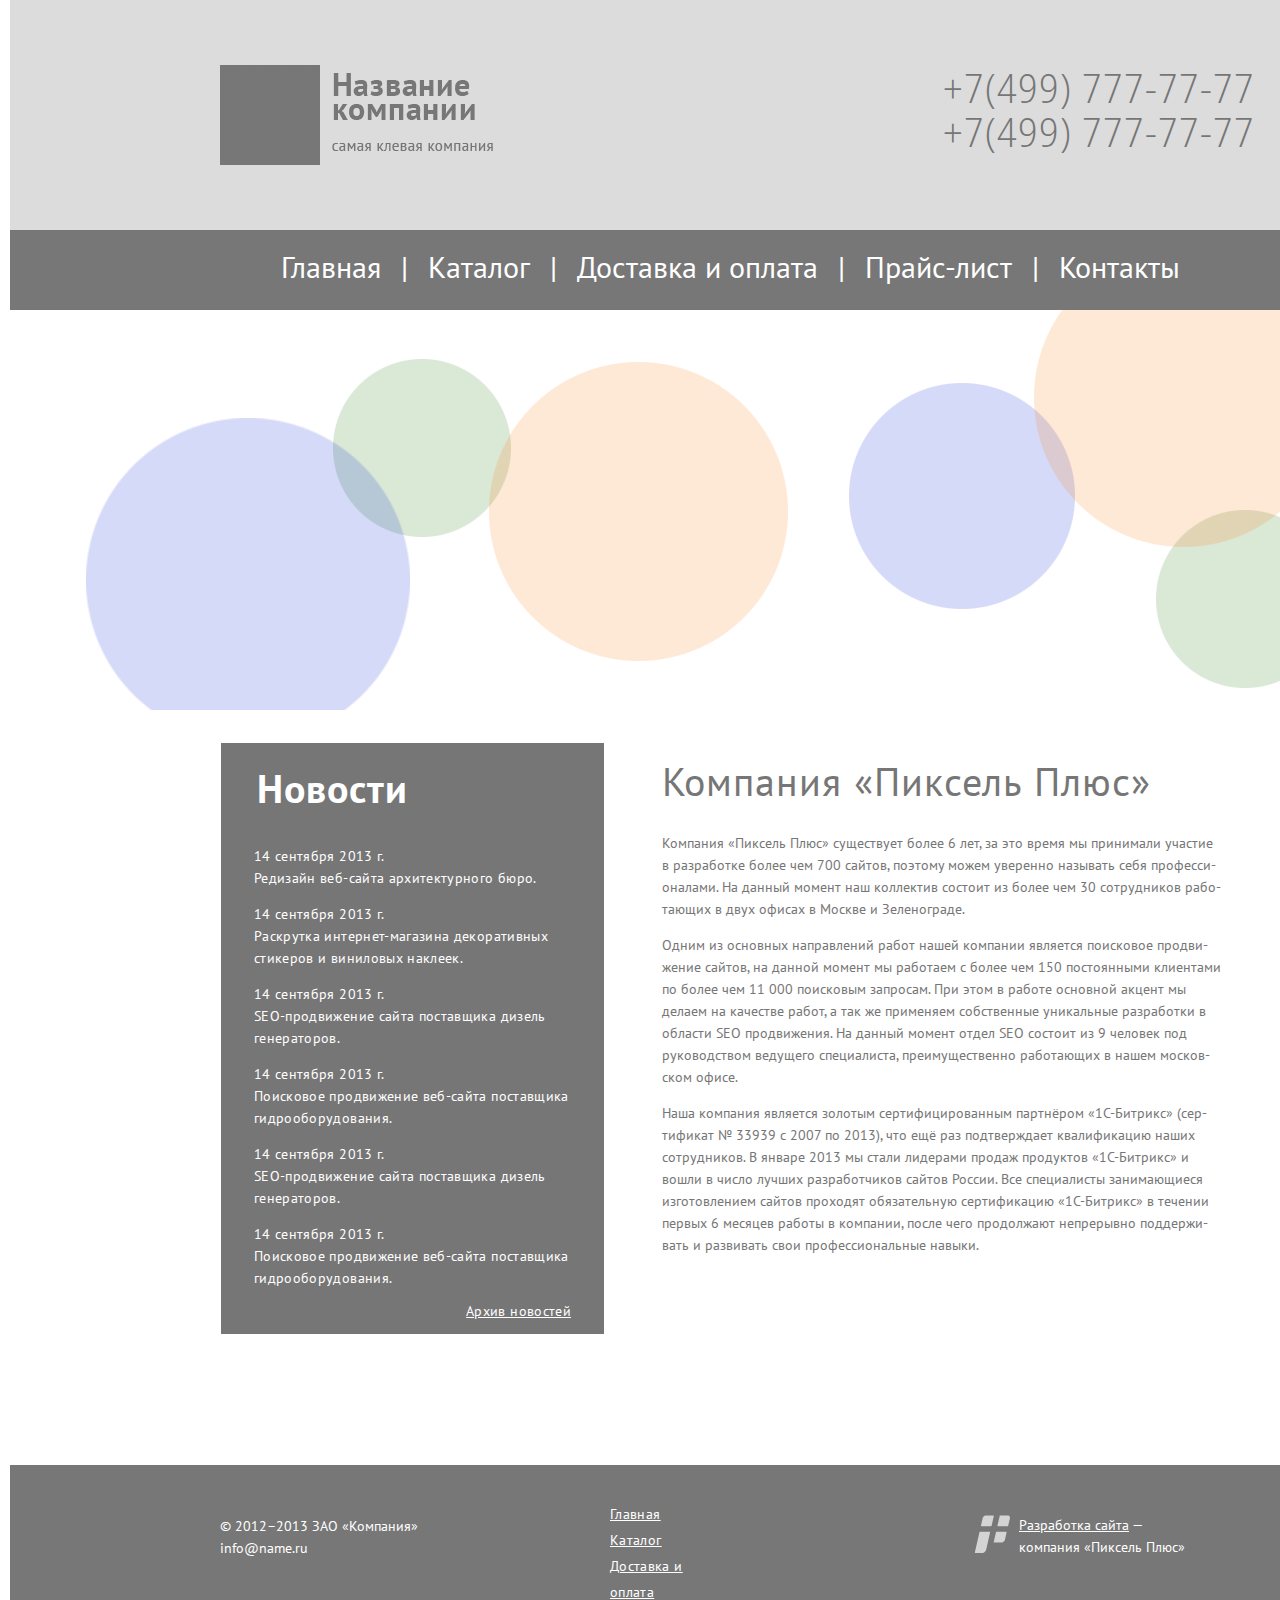
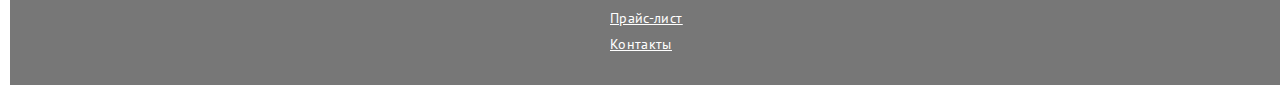
<file: secondlayout/secondlayout/index.html>
<!DOCTYPE html>
<html lang="en">
<head>
	<meta name="viewport" content="width=1420">
	<meta charset="UTF-8">
	<link rel="stylesheet" type="text/css" href="css/style.css">
	<title>Document</title>
</head>
<body>
	<div class="header">
		<div id="header">
		<div id="logo">
	<img src="img/logo.png" alt="NEma kartinki">
</div>
	<div class="numbers">
		+7(499) 777-77-77<br>
		<br>
		+7(499) 777-77-77
	</div>
</div>
</div>
	<div class="menu">
		<ul class="menubuttons">
		<a id="horr" href="#"><li id="hor" id="horr">Главная</li></a>	
		<li id="hora">|</li>
		<a id="horr" href="#"><li id="hor">Каталог</li></a>
		<li id="hora">|</li>
		<a id="horr" href="#"><li id="hor">Доставка и оплата</li></a>
		<li id="hora">|</li>
		<a id="horr" href="#"><li id="hor">Прайс-лист</li></a>
		<li id="hora">|</li>
		<a id="horr" href="#"><li id="hor">Контакты</li></a>

	</ul>
</div>
<slider>	
	<div class="slider"a><img id="png" src="img/slider.png" alt="Nema kartinki"></div>

	</slider>
	<content>
		<div id="content">
		<div class="content">
			<div class="news">
				<div class="headernews">Новости</div>
				<p id="date">	14 сентября 2013 г.<br>
Редизайн веб-сайта архитектурного бюро.	</p>
						
<p id="date">14 сентября 2013 г.</font><br>
Раскрутка интернет-магазина декоративных стикеров и виниловых наклеек.</p>

<p id="date">14 сентября 2013 г.<br>
SEO-продвижение сайта поставщика дизель генераторов.</p>
						
<p id="date">14 сентября 2013 г.<br>
Поисковое продвижение веб-сайта поставщика гидрооборудования.</p>
<p id="date">14 сентября 2013 г.<br>
SEO-продвижение сайта поставщика дизель генераторов.</p>
						
<p id="date">14 сентября 2013 г.<br>
Поисковое продвижение веб-сайта поставщика гидрооборудования.</p>






<p id="newsarch">Aрхив новостей</p>
			</div>
			<div class="contentsub">
			<p id="kpixelp">Компания «Пиксель Плюс»</p>

<p>Компания «Пиксель Плюс» существует более 6 лет, за это время мы принимали участие<br> в разработке более чем 700 сайтов, поэтому можем уверенно называть себя професси-<br>оналами. На данный момент наш коллектив состоит из более чем 30 сотрудников рабо-<br>тающих в двух офисах в Москве и Зеленограде.</p>
<p>
Одним из основных направлений работ нашей компании является поисковое продви-<br>жение сайтов, на данной момент мы работаем с более чем 150 постоянными клиентами<br> по более чем 11 000 поисковым запросам. При этом в работе основной акцент мы<br> делаем на качестве работ, а так же применяем собственные уникальные разработки в<br> области SEO продвижения. На данный момент отдел SEO состоит из 9 человек под<br> руководством ведущего специалиста, преимущественно работающих в нашем москов-<br>ском офисе.</p>
<p>
Наша компания является золотым сертифицированным партнёром «1С-Битрикс» (сер-<br>тификат № 33939 с 2007 по 2013), что ещё раз подтверждает квалификацию наших<br> сотрудников. В январе 2013 мы стали лидерами продаж продуктов «1С-Битрикс» и<br> вошли в число лучших разработчиков сайтов России. Все специалисты занимающиеся<br> изготовлением сайтов проходят обязательную сертификацию «1С-Битрикс» в течении<br> первых 6 месяцев работы в компании, после чего продолжают непрерывно поддержи-<br>вать и развивать свои профессиональные навыки.</p></div>
		</div>
	</div>
	</content>
	<footer>
		<div class="footer">
			<div id="footer">
			<div class="footinfo">© 2012–2013 ЗАО «Компания»<br> info@name.ru</div>
		
				<ul class="footlinks">
					<li><a href="#">Главная</a></li>
					<li><a href="#">Каталог</a></li>
					<li><a href="#">Доставка и оплата</a></li>
					<li><a href="#">Прайс-лист</a></li>
					<li><a href="#">Контакты</a></li>
				</ul>
		
			<div class="footlogo"><img src="img/footlogo.png"></div>
			<div class="developers"><a href="#">Разработка сайта</a> — <br>
компания «Пиксель Плюс»</div>
</div>
		</div>
	</div>
	</footer>
</body>
</html>
</file>
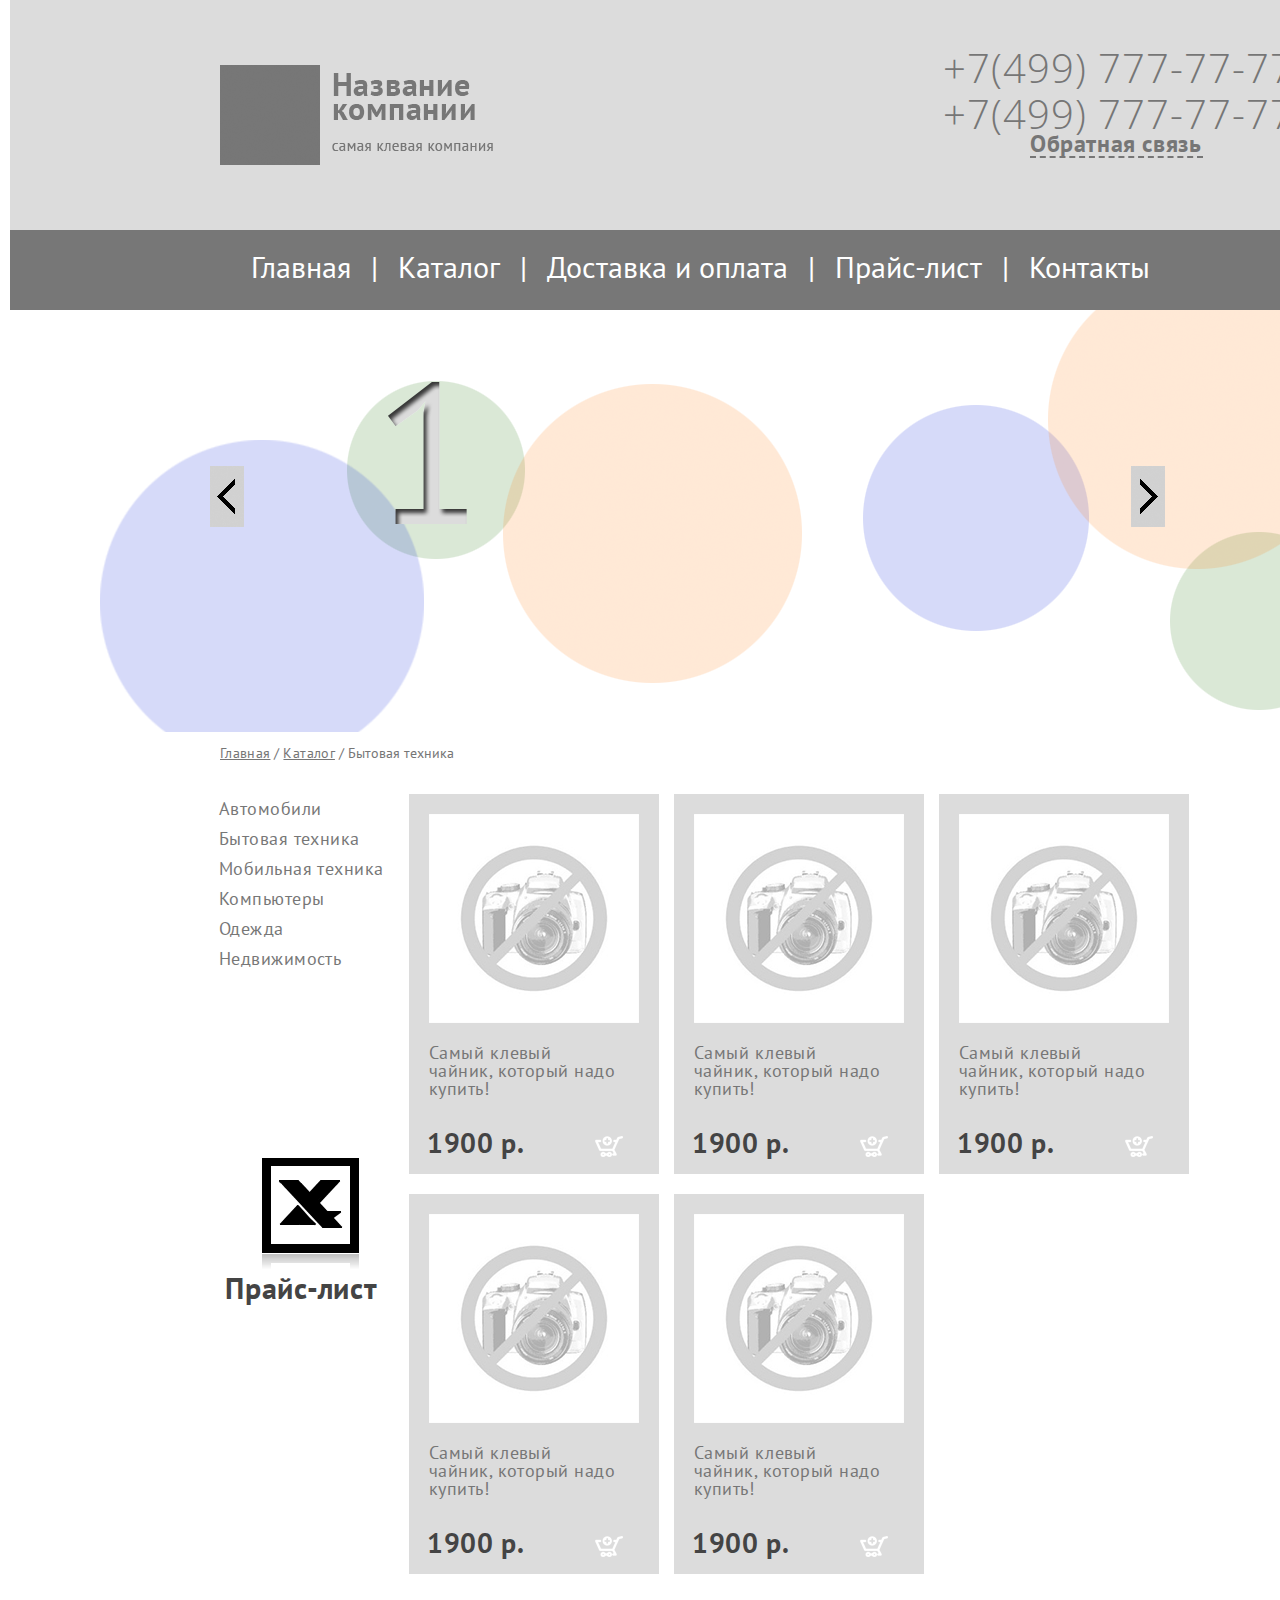
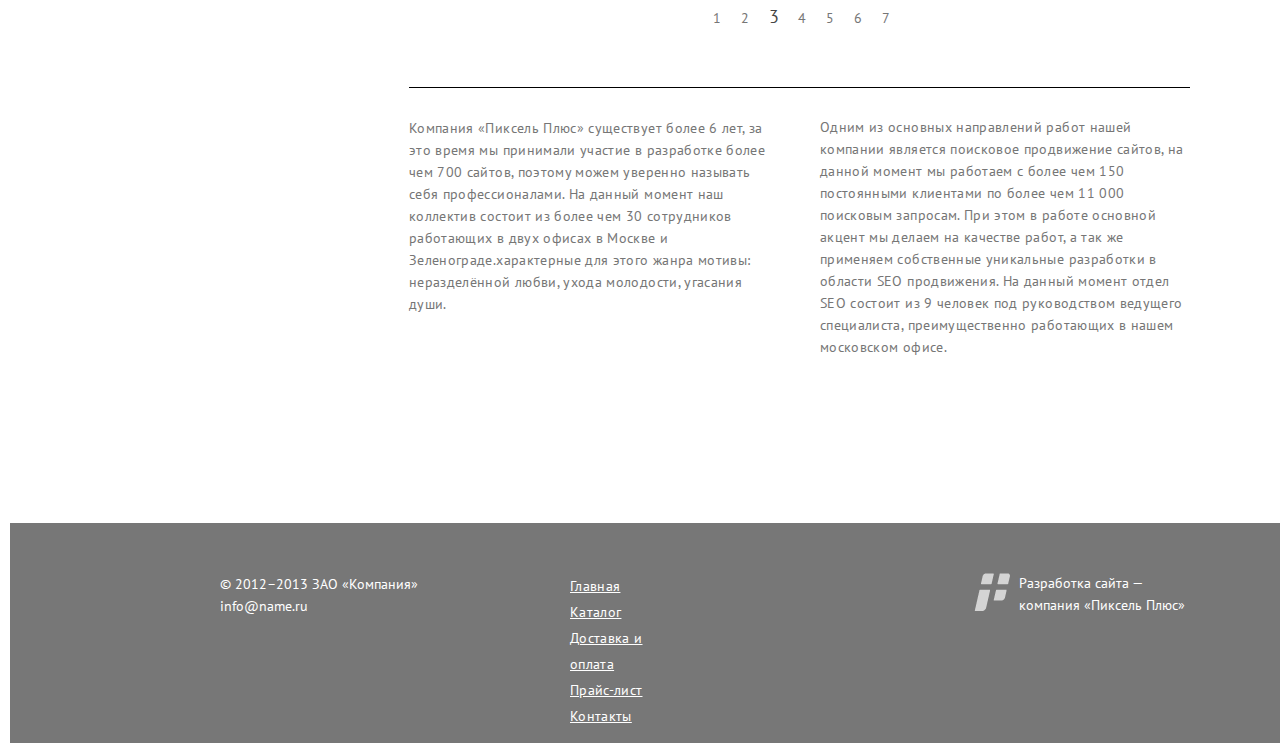
<file: Thirdlayout/Thirdlayout/index.html>
<!DOCTYPE html>
<html lang="en">
<head>
	<meta charset="UTF-8">
	<meta name="viewport" content="width=device-width, initial-scale=1.0">
	<link rel="stylesheet" type="text/css" href="css/style.css">
	<title>Document</title>
</head>
<body>
	<div class="header">
		<div id="header">
		<div id="logo">
	<a href="#"><img src="img/logo.png" alt="NEma kartinki"></a>
</div>
	<div class="numbers">
		+7(499) 777-77-77<br>+7(499) 777-77-77
	</div>
	<a class="backconnect" id="open_pop_up" href="#">Обратная связь</a>
</div>
</div>
	<div class="menu">
		<ul class="menubuttons">
		<a id="horr" href="#"><li id="hor" id="horr">Главная</li></a>	
		<li id="hora">|</li>
		<a id="horr" href="#"><li id="hor">Каталог</li></a>
		<li id="hora">|</li>
		<a id="horr" href="#"><li id="hor">Доставка и оплата</li></a>
		<li id="hora">|</li>
		<a id="horr" href="#"><li id="hor">Прайс-лист</li></a>
		<li id="hora">|</li>
		<a id="horr" href="#"><li id="hor">Контакты</li></a>

	</ul>
</div>
<slider>	
	<div class="containerforslider">
	<div class="slider">
		<div class="slider__item">
			<img id="slider__item" src="img/img1.png" alt="">
		</div>
		<div class="slider__item">
			<img id="slider__item" src="img/img2.png" alt="">
		</div>
	</div>
	</div>
	
	</slider>
	<div class="pop_up" id="pop_up">
		<div class="pop_up_container">
			<div class="pop_up_body" id="pop_up_body">
			<p id="headpop">Обратная связь</p>
			<form action="">
				<p class="name">Ваше имя*</p><br>
				<input  required type="text" id="name" placeholder="Поле обязательно для заполнения">
				<p class="phone">Телефон*</p><br>
				<input required type="tel"  id="telephone" placeholder="Поле обязательно для заполнения">
				<p class="mail">Email*</p><br>
				<input required type="text" id="email" placeholder="Поле обязательно для заполнения">
				<p class="message">Сообщение</p><br>
				<textarea type="text" id="comment"></textarea>
				<button type="submit">ОТПРАВИТЬ</button>
			</form>
			<div class="pop_up_close" id="pop_up_close"></div>
		</div>
		</div>
	</div>
	
	<script src="https://code.jquery.com/jquery-3.6.0.min.js"></script>
	<script src="JS/slick.min.js"></script>
	<script src="JS/script.js"></script>
	<div class="breadcrumbs">
		<div id="breadcrumbs"><a>Главная</a> / <a>Каталог</a> / Бытовая техника
				</div>
	</div>
	<nav class="catalog">	
		<div class="leftblock">
		<ul>
			<li class="list"><a href="" title="">Автомобили</a>
				<ul class="submenu">
					<li><a href="#">Седаны</a></li>
					<li><a href="#">Внедорожники</a></li>
					<li><a href="#">Маслкары</a></li>
				</ul>
			</li>
			<li class="list"><a href="" title="">Бытовая техника</a>
				<ul class="submenu">
					<li><a href="#">Микроволновки</a></li>
					<li><a href="#">Холодильники</a></li>
					<li><a href="#">Посудомоечные машины</a></li>
					<li><a href="#">Чайники</a></li>
				</ul></a>
			</li>
			<li class="list"><a href="#" title="">Мобильная техника</a>
				<ul class="submenu">
					<li><a href="#">Смартфоны</a></li>
					<li><a href="#">Планшеты</a></li>
					<li><a href="#" href="#">Ноутбуки</a></li>
				</ul>

				</li>
			<li class="list"><a href="#" title="">Компьютеры</a>
					<ul class="submenu">
						<li><a href="#">Стационарные</a></li>
						<li><a href="#">Моноблоки</a></li>
						<li><a href="#">Игровые</a></li>

					</ul>
			</li>
			<li class="list"><a href="#" title="">Одежда</a>
				<ul class="submenu">
					<li><a href="#">Мужская</a></li>
					<li><a href="#">Женская</a></li>
					<li><a href="#">Детская</a></li>

				</ul>
			</li>
			<li class="list"><a href="#" title="">Недвижимость</a>
					<ul class="submenu">
						<li><a href="#">Квартиры</a></li>
						<li><a href="#">Частные дома</a></li>

					</ul>
			</li>


		</ul>
		<div id="leftlogo">
		
		</div>
	</div>
		<div class="pricelist">Прайс-лист</div>
		<div class="centerblock">
			<div class="item-1">
				<div class="photo-1"></div>
				<div class="busket"><a href="#" title=""></a></div>
				<a class="info">Самый клевый чайник, который надо купить!</a>
				<div class="price">1900 р.</div>
			</div>
			<div class="item-2">
				<div class="photo-1"></div>
				<div class="busket"><a href="#" title=""></a></div>
					<a class="info">Самый клевый чайник, который надо купить!</a>
						<div class="price">1900 р.</div>
			</div>
			<div class="item-3">
				<div class="photo-1"></div>
				<div class="busket"><a href="#" title=""></a></div>
					<a class="info">Самый клевый чайник, который надо купить!</a>
						<div class="price">1900 р.</div>
			</div>
			<div class="item-4">
				<div class="photo-1"></div>
				<div class="busket"><a href="#" title=""></a></div>
					<a class="info">Самый клевый чайник, который надо купить!</a>
						<div class="price">1900 р.</div>
			</div>
			<div class="item-5">
				<div class="photo-1"></div>
				<div class="busket"><a href="#" title=""></a></div>
					<a class="info">Самый клевый чайник, который надо купить!</a>
						<div class="price">1900 р.</div>




			</div>
		








	
		<div class="numberb">1 2 <span>3</span> 4 5 6 7</div>
		<div class="alltext">
				<div class="ltext">Компания «Пиксель Плюс» существует более 6 лет, за это время мы принимали участие в разработке более чем 700 сайтов, поэтому можем уверенно называть себя профессионалами. На данный момент наш коллектив состоит из более чем 30 сотрудников работающих в двух офисах в Москве и Зеленограде.характерные для этого жанра мотивы: неразделённой любви, ухода молодости, угасания души.</div>
				<div class="rtext">Одним из основных направлений работ нашей компании является поисковое продвижение сайтов, на данной момент мы работаем с более чем 150 постоянными клиентами по более чем 11 000 поисковым запросам. При этом в работе основной акцент мы делаем на качестве работ, а так же применяем собственные уникальные разработки в области SEO продвижения. На данный момент отдел SEO состоит из 9 человек под руководством ведущего специалиста, преимущественно работающих в нашем московском офисе.</div>
				
			</div>

	
	</div>

	</nav>














	<footer>
		<div class="footer">
			<div id="footer">
			<div class="footinfo">© 2012–2013 ЗАО «Компания»<br> info@name.ru</div>
		
				<ul class="footlinks">
					<li><a href="#">Главная</a></li>
					<li><a href="#">Каталог</a></li>
					<li><a href="#">Доставка и оплата</a></li>
					<li><a href="#">Прайс-лист</a></li>
					<li><a href="#">Контакты</a></li>
				</ul>
		
			<div class="footlogo"><img src="img/footlogo.png"></div>
			<div class="developers"><a href="#">Разработка сайта</a> — <br>
компания «Пиксель Плюс»</div>
</div>
		</div>
	</div>
	</footer>
</body>
</html>
</file>
<file: secondlayout/secondlayout/css/style.css>
@import url('https://fonts.googleapis.com/css2?family=PT+Sans:wght@400;700&display=swap');
@font-face {
		font-family: 'Open Sans';
		src: url("../fonts/OpenSans_SemiCondensed-Light.ttf");
			  
	}
body{
	font-family: 'PT Sans', sans-serif;
	font-size: 14px;
	min-width: 1400px;
	margin: 0px auto;
	line-height: 22px;
	padding-left: 10px;
	padding-right: 10px;

}



.header{
	display: flex;
	justify-content: center;
	background-color: #DCDCDC;
	height: 230px;
}
#header{
position: relative;
height: 230px;
width: 1400px;
}
#logo{
	position: absolute;	
	margin-top: 65px;
	left: 210px;
	width: 273px;
	height: 100px;
}
.numbers{
	position: absolute;
	font-family: 'Open Sans', sans-serif;
	white-space: nowrap;
	font-size: 40px;
	width: 256px;
	height: 81px;
	top: 77px;
	left: 933px;
	color: #767676;
	letter-spacing: 0.025em;
}
.menu{

	display: flex;
	align-content: center;
	justify-content: center;
	height: 80px;
	background-color: #777777;
	color: #ffffff;
}
.menubuttons{
	display: flex;
	justify-content: center;
	align-content: center;
	width: 902px;
	height: 27px;
	margin-top: 26px;
	margin-bottom: 38px;

}


#hor{
	text-decoration: none;
	white-space: nowrap;
	display: inline-block;
	color: #fff;
	font-size: 30px;


}
a{
	color: #fff;
}
a#hor:hover{
	border-bottom: 2px solid #FFF;
	line-height: 1;
	line-width: 1px;


}
a#horr:hover{
	border-bottom: 2px solid #FFF;
	   line-height: .7;

	}
li#hora{
	text-decoration: none;
	padding-left: 20px;
	padding-right: 20px;
	white-space: nowrap;
	display: inline-block;
	color: #fff;
	font-size: 30px;

}
.slider{
	height: 462px;
	display: flex;
	justify-content: center;
	margin-top: -62px;
}
#png{
	z-index: -1;
}
.content{
	position: relative;
	width: 978px;
	height: 560px;
	display: flex;
	justify-content: center;
	align-content: center;
}
.news{
	position: absolute;
	background-color: #767676;
	width: 317px;
	max-width: 350px;
	min-height: 200px;
	height: auto;
	text-align: left;
	top: 33px;
	left: 0px;
	color: #fff;
	letter-spacing: 0.025em;
	line-height: 22px;
	padding-left: 33px;
	padding-top: 88px;
	padding-right: 33px;
}
.headernews{
	position: absolute;
	color: #fff;
	font-size: 40px;
	width: 147px;
	height: 28px;
	margin-top: -66px;
	margin-left: 3px;
	line-height: 46px;
	font-weight: 700;
	letter-spacing: 0.025em;
	padding-bottom: 38px;

}


}
#date{
	font-weight: 400;
	font-style: italic;
}
#newsarch{
	line-height: 1.2;
font-style: normal;
text-decoration: underline;
	text-align: right;
}
#kpixelp{
	font-size: 40px;
	letter-spacing: 0.025em;
	color: #767676;

}
.contentsub{
	position: absolute;
	color: #767676;
	width: 569px;
	height: 493px;
	padding-left: 472px;
	padding-top: 20px;
}
#company{
	display: inline-block;
	font-size: 40px;

}
#content{

	height: 560px;
	display: flex;
	justify-content: center;
	align-content: center;

}
.footer{
	position: relative;
	margin-top: 195px;
	background-color: #777777;
	height: 220px;
	display: flex;
	justify-content: center;

}
#footer{
	position: relative;
	width: 1400px;
	height: 220px;
	display: flex;
	justify-content: center;
}
.footinfo{
	width: 200px;
	height: 35px;
	position: absolute;
	color: #fff;
	left: 210px;
	top: 50px;


}
.footlinks{
	text-decoration: none;
	color: #fff;
	width: 119px;
	height: 117px;
	position: absolute;
	bottom: 53px;
	left: 560px;
	font-size: 14px;
	line-height: 26px;
	font-weight: 400;
	text-decoration: underline;
	letter-spacing: 0.025em;
	list-style-type: none;
}
.footlogo{
	position: absolute;
	width: 36px;
	height: 38px;
	top: 50px;
	left: 964px;
}
.developers{

	position: absolute;
	width: 170px;
	height: 33px;
	color: #fff;
	top: 49px;
	left: 1009px;

}
</file>
<file: Thirdlayout/Thirdlayout/css/style.css>
@import url('https://fonts.googleapis.com/css2?family=Open+Sans:wght@300&family=PT+Sans:ital,wght@0,400;0,700;1,400&display=swap');
@font-face {
		font-family: 'Open Sans';
		src: url("../fonts/OpenSans-CondLight.ttf");
			  
	}

/*Обнуление*/
*{
	padding: 0;
	margin: 0;
	border: 0;
}
*,*:before,*:after{
	-moz-box-sizing: border-box;
	-webkit-box-sizing: border-box;
	box-sizing: border-box;
}
:focus,:active{outline: none;}
a:focus,a:active{outline: none;}

nav,footer,header,aside{display: block;}

html,body{
	height: 100%;
	width: 100%;
	font-size: 100%;
	line-height: 1;
	font-size: 14px;
	-ms-text-size-adjust: 100%;
	-moz-text-size-adjust: 100%;
	-webkit-text-size-adjust: 100%;
}
input,button,textarea{font-family:inherit;}

input::-ms-clear{display: none;}
button{cursor: pointer;}
button::-moz-focus-inner {padding:0;border:0;}
a, a:visited{text-decoration: none;}
a:hover{text-decoration: none;}
ul li{list-style: none;}
img{vertical-align: top;}

h1,h2,h3,h4,h5,h6{font-size:inherit;font-weight: 400;}
/*--------------------*/

body{
	font-family: 'PT Sans', sans-serif;
	font-size: 14px;
	min-width: 1400px;
	margin: 0px auto;
	line-height: 22px;
	padding-left: 10px;
	padding-right: 10px;

}
.header{
	display: flex;
	justify-content: center;
	background-color: #DCDCDC;
	height: 230px;
}
#header{
position: relative;
height: 230px;
width: 1400px;
}
#logo{
	position: absolute;	
	margin-top: 65px;
	left: 210px;
	width: 273px;
	height: 100px;
}
.numbers{
	position: absolute;
	width: 256px;
	height: 81px;
	top: 45px;
	left: 933px;
	font-family: 'Open Sans';
font-size: 40px;
line-height: 46px;
font-weight: 300;
letter-spacing: 0.025em;
color: #767676;
white-space: nowrap;
	
	}
.backconnect{
	position: absolute;
	width: 173px;
	height: 22px;
	top: 136px;
	left: 1020px;
	font-family: 'PT Sans';
	font-size: 24px;
	font-weight: 700;
	line-height: 46px;
	font-weight: 700;
	letter-spacing: 0.025em;
	color: #767676;
	text-decoration: none;
	border-bottom: 2px dashed;
	line-height: .7;
}
.menu{

	z-index: 12;
	display: flex;
	align-content: center;
	justify-content: center;
	height: 80px;
	background-color: #777777;
	color: #ffffff;
}
.menubuttons{

	display: flex;
	justify-content: center;
	align-content: center;
	width: 902px;
	height: 27px;
	margin-top: 26px;
	margin-bottom: 38px;

}


#hor{
	text-decoration: none;
	white-space: nowrap;
	display: inline-block;
	color: #fff;
	font-size: 30px;


}
a{
	color: #fff;
}
a#hor:hover{
	border-bottom: 2px solid #FFF;
	line-height: 1;
	line-width: 1px;
	transition:all .5s ease;


}
a#horr:hover{
	border-bottom: 2px solid #FFF;
	   line-height: .7;
	   	transition:all .5s ease-out;

	}
li#hora{
	text-decoration: none;
	padding-left: 20px;
	padding-right: 20px;
	white-space: nowrap;
	display: inline-block;
	color: #fff;
	font-size: 30px;
}
.slider{

	width: 1400px;
	height: 400px;
	position: relative;
	display: flex;
	right: 50%;
	left: 50%;
	margin-left: -600px;
	margin-top: -40px;
	padding: 0px 50px ;
}
.slick-track{
	margin-left: auto;
	z-index: -1;
	position: absolute;
	left: 0px;
	display: flex;  
	justify-content: center;

}

.slick-list {
	overflow: hidden;

}
#slider__item{
	z-index: -1;
}

.slider .slick-arrow{
	position: absolute;
	top: 50%;
	z-index: 10;
	font-size: 0;
	width: 34px;
	height: 61px;
	border: 0;
}
.slider .slick-arrow.slick-prev{
	top: 196px;
	left: 110px;
	background: url('../img/leftarrow.png') 0 0 / 100% no-repeat;

}
.slider .slick-arrow.slick-next{
	top: 196px;
	right: 335px;
	background: url('../img/rightarrow.png') 0 0 / 100% no-repeat;
}
.slider .slick-arrow:hover{
	opacity: 0.7;
	transition-duration: 500ms;
}
.pop_up{
	display: none;
	width: 100%;
	height: 100%;
	position: fixed;
	left: 0;
	top: 0;
	background-color: rgba(0,0,0,.8);
	z-index: 20;

}

.pop_up_container{
	display: flex;
	width: 100%;
	height: 100%;
}
.pop_up_body{
	
	margin: auto;
	position: relative;
	width: 467px;
	height: 579px;
	background-color: white;
	text-align: center;
}


.pop_up_body input{
	border: 1px solid #777777;
}
.pop_up_body input:focus{
outline: none;
}
.pop_up_body textarea:focus{
outline: none;
}
.pop_up_body button{
	border: none;
	color: #fff;
	background-color: #777777;
	font-family: 'PT Sans';
	font-size: 17.8px;
	line-height: 1.2;
	font-weight: 700;
	text-transform: uppercase;
	position: absolute;
	text-align: center;
	top: 511px;
	left: 170px;
	display: block;
	width: 128px;
	height: 42px;
}
.pop_up_close{
	color: white;
	text-align: center;
	vertical-align: center;
	background: url(../img/krest.png) no-repeat center center;
    width: 27px;
    height: 27px;
	font-weight: 400;
	width:27px ;
	height: 27px;
	max-width:27px ;
	max-height: 27px;
	background-color: #777777 ;
	position: absolute;
	left: 467px;
	top: -27px;
	cursor: pointer;


}
@keyframes fade{
	0%{
		opacity: 0; 
	}
	25%{
		opacity: 0.25;
	}
	50%{
		opacity: 0.5;
	}
	75%{
		opacity: 0.75;
	}
	100%{
		opacity: 1;
	}
}
.pop_up.active{
	animation-name:fade;
	animation-duration: 1s;
	display: block;
}
#name{
	position: absolute;
	width: 340px;
	height: 41px;
	left: 64px;
	top: 106px;
}
#telephone{
	position: absolute;
	width: 340px;
	height: 41px;
	left: 64px;
	top: 185px;
}
#email{
	position: absolute;
	width: 340px;
	height: 41px;
	left: 64px;
	top: 265px;
}
#comment{
	margin-left: 10px;
	margin-right: 10px;
	border: 1px solid #777777;
	resize: none; 
	position: absolute;
	width: 340px;
	height: 141px;
	left: 64px;
	top: 348px;
}
#headpop{
	position: absolute;
	top: 36px;
	left: 136px;
	font-family: 'PT Sans';
font-size: 24px;
line-height: 1.2;
font-weight: 700;
text-transform: uppercase;
color: #535353;
}
.name{
	position: absolute;
	left: 205px;
	top: 88px;
	font-family: 'PT Sans';
font-size: 14px;
line-height: 1.2;
font-weight: 400;
color: #535353;
}
.phone{
	position: absolute;
	top: 167px;
	left: 209px;
font-family: 'PT Sans';
font-size: 14px;
line-height: 1.2;
font-weight: 400;
color: #535353;
}
.mail{
	position: absolute;
	top: 248px;
	left: 218px;
	font-family: 'PT Sans';
font-size: 14px;
line-height: 1.2;
font-weight: 400;
color: #535353;
}
.message{
	position: absolute;
	top: 329px;
	left: 199px;
	font-family: 'PT Sans';
font-size: 14px;
line-height: 1.2;
font-weight: 400;
color: #535353;
}
input{
	margin-left: 10px;

	margin-right: 10px;
}
input::placeholder{
	font-family: 'PT Sans';
font-size: 0px;
line-height: 1.2;
font-weight: 400;
font-style: italic;

	}
input:focus::placeholder{
	font-size: 14px;
	color: #dc7f7f;
}

	
input:focus{
	font-size: 14;
	border: 1px red solid;
border: 1px solid #ff8383;
box-shadow: inset 0px 0px 13px 0px rgba(228,106,106,0.74);

}
.footer{
	position: relative;
	margin-top: 195px;
	background-color: #777777;
	height: 220px;
	display: flex;
	justify-content: center;

}
#footer{
	position: relative;
	width: 1400px;
	height: 220px;
	display: flex;
	justify-content: center;
}
.footinfo{
	width: 200px;
	height: 35px;
	position: absolute;
	color: #fff;
	left: 210px;
	top: 50px;


}
.footlinks{
	text-decoration: none;
	color: #fff;
	width: 119px;
	height: 117px;
	position: absolute;
	bottom: 53px;
	left: 560px;
	font-size: 14px;
	line-height: 26px;
	font-weight: 400;
	text-decoration: underline;
	letter-spacing: 0.025em;
	list-style-type: none;
}
.footlogo{
	position: absolute;
	width: 36px;
	height: 38px;
	top: 50px;
	left: 964px;
}
.developers{
	position: absolute;
	width: 170px;
	height: 33px;
	color: #fff;
	top: 49px;
	left: 1009px;
}

.breadcrumbs{
	margin: 0 auto;
	top: 62px;
	position: relative;
	width: 1400px;
	height: 49px;


}
#breadcrumbs{
color: #767676;
	position: absolute;
	top: 10px;
	left: 210px;
}
#breadcrumbs a{
	font-family: 'PT Sans';
	font-size: 14px;
	line-height: 18px;
	font-weight: 400;
	letter-spacing: 0.025em;
	color: #767676;
	text-decoration: underline;
}
#breadcrumbs:hover{
	cursor: pointer;
}
.catalog{
	position: relative;
	margin: 0 auto;
	margin-top: 75px;
	width: 980px;
	height: 1134px;
	display: flex;
	justify-content: center;
	font-family: 'PT Sans';
	font-size: 18px;
	line-height: 30px;
	font-weight: 400;
	letter-spacing: 0.025em;
	color: #767676;
}
.leftblock{
	position:relative;

	left: -40%;
	width: 178px;
	height: 508px;
}
.list a{
	white-space: nowrap;
	color: #777777;
}
.list>a:hover{

	text-decoration: underline 1px solid #777777;
}
.list:hover .submenu{
	margin-left: 20px;
	display: block;
}
.submenu{
	display: none;
	
}
.submenu>li{
	font-size: 14px;
line-height: 22px;

	color: #777777;
	list-style-type: disc;
}
.submenu>li:hover{
		text-decoration: underline;
		font-weight: 700;
		transition: 0.2s;
	}
	.submenu>li>a:hover{
		color: black;
		transition: 0.5s;

	}
#leftlogo{
		position: absolute;
		top: 364px;
		left: 43px;
		width: 97px;
		height: 111px;
		background-image: url(../img/leftlogo.png);

	}
.pricelist{
	position: absolute;

	top: 481px;
	left: 15px;
	width: 151px;
	height: 27px;
	font-family: 'PT Sans';
font-size: 30px;
line-height: 25px;
font-weight: 700;
letter-spacing: 0.025em;
color: #444444;
white-space: nowrap;
}
.centerblock{
	display: flex;
	flex-wrap: wrap;
	justify-content: flex-start;
	align-content: flex-start;
	position: absolute;
	width: 785px;
	height: 1133px;
	left: 199px;
	top: 0px;
}
.item-1{
	background-color: #dcdcdc;
	position: relative;
	width: 250px;
	height: 380px;
	
}
.item-2{
	background-color: #dcdcdc;
	position: relative;
	width: 250px;
	height: 380px;
	margin-left: 15px;

}
.item-3{
	background-color: #dcdcdc;
	position: relative;
	width: 250px;
	height: 380px;
	margin-left: 15px;

}
.item-4{
	position: relative;
	background-color: #dcdcdc;
	width: 250px;
	height: 380px;
	margin-top: 20px;

}
.item-5{
	position: relative;
	background-color: #dcdcdc;
	width: 250px;
	height: 380px;
	margin-top: 20px;
	margin-left: 15px;

}
.photo-1{
	position: absolute;
	top: 20px;
	left: 20px;
	width: 210px;
	height: 209px;
	background-image: url(../img/photo.png);

}
.busket{
	position: absolute;
	width: 28px;
	height: 21px;
	position: absolute;
	top: 342px;
	left: 186px;
	background-image: url(../img/busket.png);
}
.busket:hover{
	cursor: pointer;
}
.info{
	position: absolute;
	width: 188px;
	height: 35px;
	top: 250px;
	left: 20px;
	font-family: 'PT Sans';
	font-size: 18px;
	line-height: 18px;
	font-weight: 400;
	letter-spacing: 0.025em;
	color: #767676;
}
.info:hover{
	cursor: pointer;
}
.price{
	position: absolute;
	width: 103px;
	height: 26px;
	top: 340px;
	left: 18px;
	font-family: 'PT Sans';
font-size: 28px;
line-height: 18px;
font-weight: 700;
letter-spacing: 0.025em;
color: #444444;
}
.numberb{

	position: absolute;
	width: 174px;
	height: 13px;
	top: 812px;
	left: 304px;
	font-family: 'PT Sans';
font-size: 14px;
line-height: 22px;
font-weight: 400;
letter-spacing: 0.565em;
color: #767676;
white-space: nowrap;
}
span{
	font-size: 18px;
color: #444444;
}
.alltext{
	position: absolute;
	top: 893px;
	width: 781px;
	height: 241px;
	border-top: 1px solid black;

}	
.ltext{
	position: absolute;
	width: 371px;
	height: 168px;
	font-family: 'PT Sans';
font-size: 14px;
line-height: 22px;
font-weight: 400;
letter-spacing: 0.025em;
color: #767676;
top: 29px;

}
.rtext{
	position: absolute;
	width: 368px;
	height: 212px;
	font-family: 'PT Sans';
font-size: 14px;
line-height: 22px;
font-weight: 400;
letter-spacing: 0.025em;
color: #767676;
top: 28px;
left: 411px;
}
</file>
